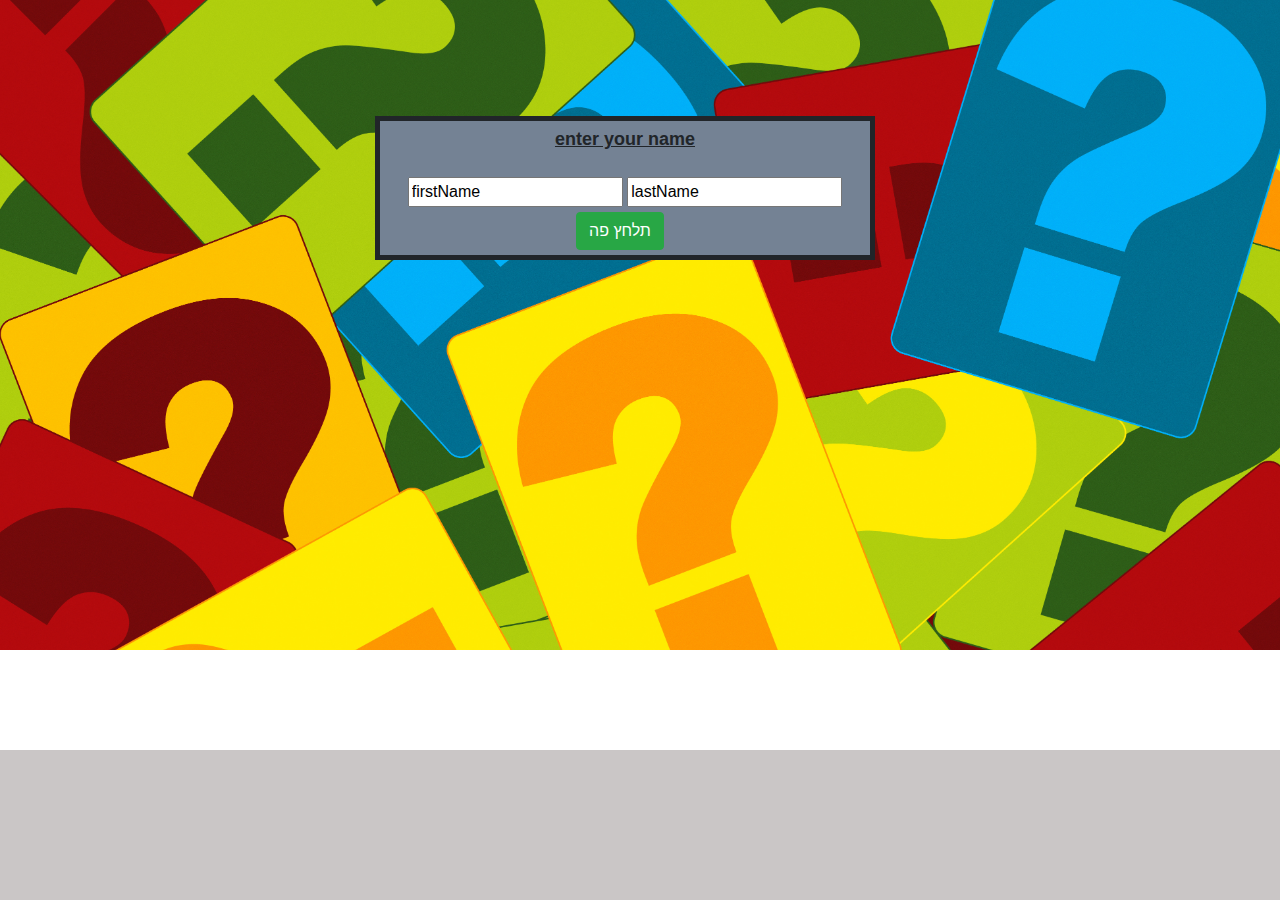
<file: index.html>
<!DOCTYPE html>
<html>

<head>
        <title>HW 3</title>
    <meta charset="utf-8">
    <link rel="icon" href="img/icon.png">
    <meta name="viewport" content="width=device-width, initial-scale=1">
    <link rel="stylesheet" href="css/style_1.css">
    <!--link rel="stylesheet" href="css/reset.css"-->
    <link rel="stylesheet" href="https://maxcdn.bootstrapcdn.com/bootstrap/4.1.3/css/bootstrap.min.css">
    <script src="https://ajax.googleapis.com/ajax/libs/jquery/3.3.1/jquery.min.js"></script>
    <script src="https://cdnjs.cloudflare.com/ajax/libs/popper.js/1.14.3/umd/popper.min.js"></script>
    <script src="https://maxcdn.bootstrapcdn.com/bootstrap/4.1.3/js/bootstrap.min.js"></script>

</head>

<body id="main-body">
    <div class="container-fluid" id="main">
        <div class="row w-25 p-3" id="top-main">
            <div class="col-md-12"></div>
        </div>
        <div class="row w-50 p-3" id="center-main">
            <div class="col-md-12" id="text-and-input">
                <div id="box-main" >
                <p id="text-title">enter your name</p>
                
                       
                        <br>
                        <input id="input" value="firstName">
                        <input id="input2" value="lastName">
                        <br>
                        <button id="check-button" class="btn btn-success" type="button" onclick="check_If_Ok()">תלחץ פה
                        </button>
                    </div>
                   
                </div>
            </div>
        </div>
        <div class="row w-25 p-3" id="bottom-main">
            <div class="col-md-12" id="errors"></div>
        </div>
    </div>

</body>
<script src="js/main.js"></script>

</html>
</file>
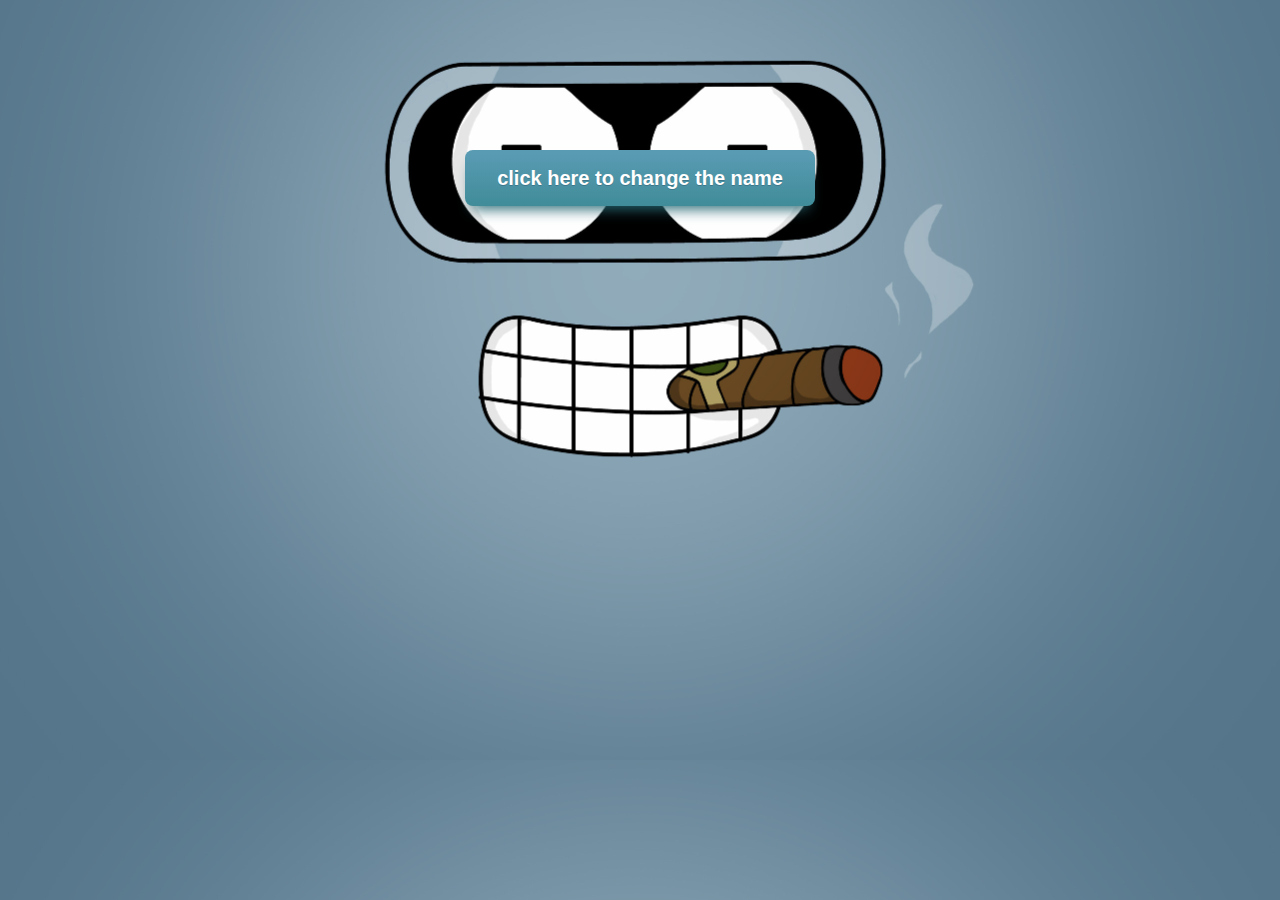
<file: joke.html>
<!DOCTYPE html>
<html>

<head>
        <title>joke</title>

    <meta charset="utf-8">
    <link rel="icon" href="img/icon.png">
    <meta name="viewport" content="width=device-width, initial-scale=1">
    <link rel="stylesheet" href="./css/joke.css">
    <link rel="stylesheet" href="./css/reset.css">
    <link rel="stylesheet" href="https://maxcdn.bootstrapcdn.com/bootstrap/4.1.3/css/bootstrap.min.css">
    <script src="https://ajax.googleapis.com/ajax/libs/jquery/3.4.0/jquery.min.js"></script>
    <script src="https://cdnjs.cloudflare.com/ajax/libs/popper.js/1.14.3/umd/popper.min.js"></script>
    <script src="https://maxcdn.bootstrapcdn.com/bootstrap/4.1.3/js/bootstrap.min.js"></script>


    <meta http-equiv="Content-Type" content="text/html; charset=UTF-8">

</head>

<body id="body">
    <center style="padding: 50px;" id="joke">
    </center>
    <center>
        <a href="#" class="myButton">click here to change the name</a>
    </center>

</body>
 <script src="jquery.min.js"></script>
       
<script src="./js/joke.js"></script>

</html>
</file>
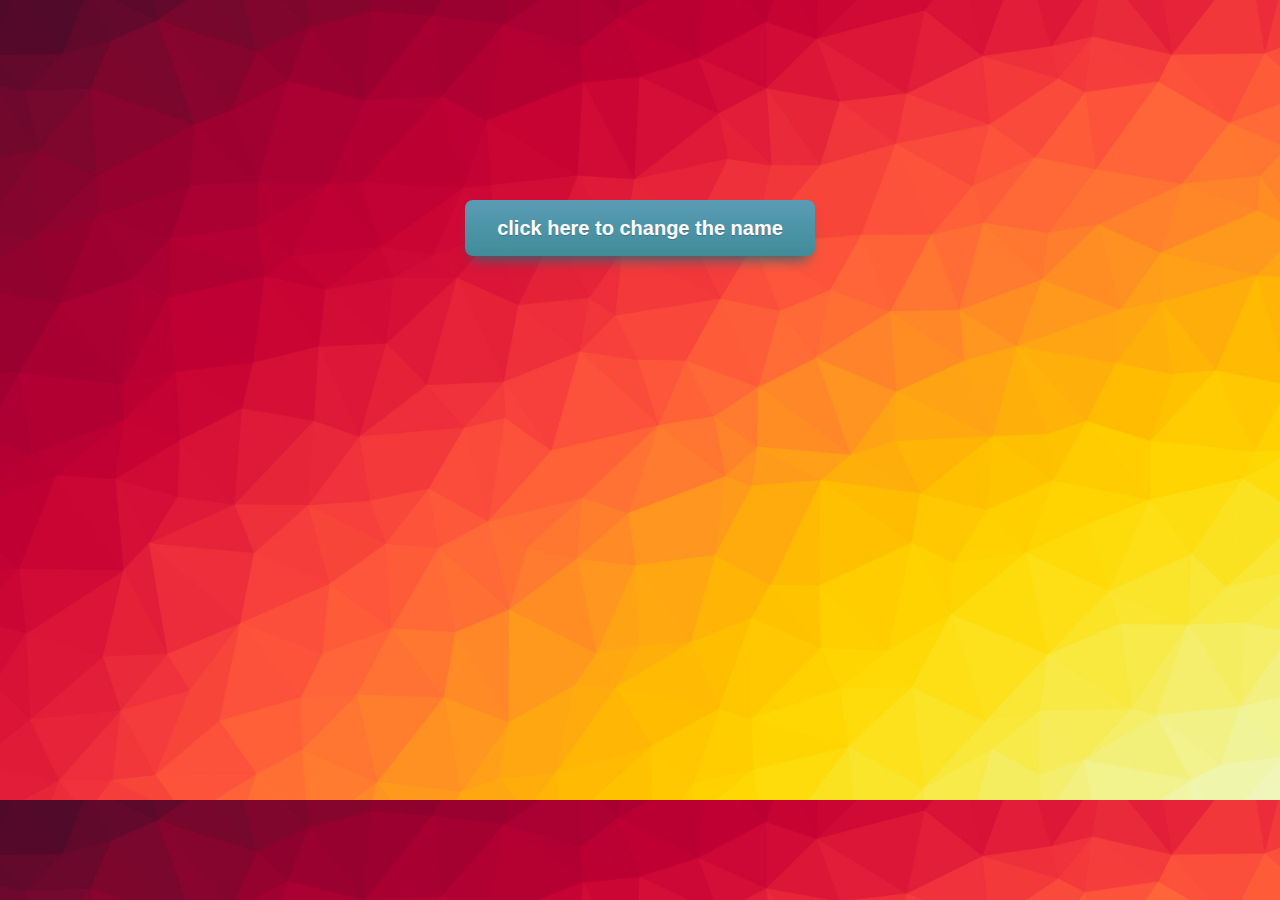
<file: page5.html>
<!DOCTYPE html>
<html>

<head>
        <title>trivia</title>
    <meta charset="utf-8">
    <link rel="icon" href="img/icon.png">
    <meta name="viewport" content="width=device-width, initial-scale=1">
    <link rel="stylesheet" href="./css/tivia.css">
    <link rel="stylesheet" href="./css/reset.css">
    <link rel="stylesheet" href="https://maxcdn.bootstrapcdn.com/bootstrap/4.1.3/css/bootstrap.min.css">
    <script src="https://ajax.googleapis.com/ajax/libs/jquery/3.4.0/jquery.min.js"></script>
    <script src="https://cdnjs.cloudflare.com/ajax/libs/popper.js/1.14.3/umd/popper.min.js"></script>
    <script src="https://maxcdn.bootstrapcdn.com/bootstrap/4.1.3/js/bootstrap.min.js"></script>

</head>

<body id="main-body">
    <center id="question" style="padding: 100px;font-size: 1.5rem">

    </center>
    <center>
        <a href="#" class="myButton">click here to change the name</a>
    </center>


</body>
<script src="js/main2.js"></script>

</html>
</file>
<file: css/style_1.css>
html{
    background-color: rgb(202, 198, 198);
}
/*main page*/
#main-body{
   /* background-color:#948f8f;*/
    min-width: 505px;
}
#main{
   
    height:650px!important;
    background-image: url("../img/trivia.jpg")!important;
    background-size: cover;
  
}
#main-body div{
    /*will edit*/
}
#top-main{
    height: 100px;
   /* background-color: rgb(103, 103, 197);*/
    width: 100%!important;
}
/*main part of the web*/
#center-main{
    height: 200px;
  /*  background-color: rgb(24, 114, 21);*/
    width: 100%!important;
    text-align: center;
}
#text-and-input p{
    margin: auto;
    width: 300px;
    /*background-color: rgb(119, 66, 66)*/
}
#text-and-input p{
    width: 300px;
    /*background-color: rgb(119, 66, 66)*/
}
/*text titale*/
#text-title{
    font-size: 18px;
    font-weight: bold;
    text-decoration: underline;
}
#text-and-input #text-center{
    border: 1px solid;
    padding: 5px;
    box-shadow: 5px ;
    width: 240px;
    background-color: rgb(108, 170, 170);
}
/*bottons*/
#check-button{
    margin-top: 5px;
    margin-right: 10px;
}
#bottom-main{
    height: 100px;
    /*background-color: rgb(88, 63, 86);*/
    width: 100%!important;
}
/*the box of the main part*/
#box-main{
background-color: rgb(116, 130, 148);
    margin: 0 auto;
    padding: 5px;
    width: 500px;
    box-shadow: 5px ;
    border: 5px solid;
}
/*the bottom for errors*/
#errors{
    text-align: center;
    font-size: 50px;
}
</file>
<file: css/joke.css>
.myButton {
	-moz-box-shadow: 0px 10px 14px -7px #276873;
	-webkit-box-shadow: 0px 10px 14px -7px #276873;
	box-shadow: 0px 10px 14px -7px #276873;
	background:-webkit-gradient(linear, left top, left bottom, color-stop(0.05, #599bb3), color-stop(1, #408c99));
	background:-moz-linear-gradient(top, #599bb3 5%, #408c99 100%);
	background:-webkit-linear-gradient(top, #599bb3 5%, #408c99 100%);
	background:-o-linear-gradient(top, #599bb3 5%, #408c99 100%);
	background:-ms-linear-gradient(top, #599bb3 5%, #408c99 100%);
	background:linear-gradient(to bottom, #599bb3 5%, #408c99 100%);
	filter:progid:DXImageTransform.Microsoft.gradient(startColorstr='#599bb3', endColorstr='#408c99',GradientType=0);
	background-color:#599bb3;
	-moz-border-radius:8px;
	-webkit-border-radius:8px;
	border-radius:8px;
	display:inline-block;
	cursor:pointer;
	color:#ffffff;
	font-family:Arial;
	font-size:20px;
	font-weight:bold;
	padding:13px 32px;
	text-decoration:none;
	text-shadow:0px 1px 0px #3d768a;
	margin-top: 50px;
}
.myButton:hover {
	background:-webkit-gradient(linear, left top, left bottom, color-stop(0.05, #408c99), color-stop(1, #599bb3));
	background:-moz-linear-gradient(top, #408c99 5%, #599bb3 100%);
	background:-webkit-linear-gradient(top, #408c99 5%, #599bb3 100%);
	background:-o-linear-gradient(top, #408c99 5%, #599bb3 100%);
	background:-ms-linear-gradient(top, #408c99 5%, #599bb3 100%);
	background:linear-gradient(to bottom, #408c99 5%, #599bb3 100%);
	filter:progid:DXImageTransform.Microsoft.gradient(startColorstr='#408c99', endColorstr='#599bb3',GradientType=0);
	background-color:#408c99;
}
.myButton:active {
	position:relative;
	top:1px;
}
.joke_text{
	margin-top: 200px;
	font-family: Arial, Helvetica, sans-serif;
	font-size: 35px;
	background-color: white;
  border: 5px solid black;
}
#body{
	background-image: url(../img/joke.jpg);
    background-size: cover;
    background-position-y: -200px;
}
</file>
<file: css/tivia.css>
.answer {
    transition: all 0.2s;
    padding: 10px;
    margin: 10px;
	box-shadow: 2px 2px 2px 2px rgba(0, 0, 0, 0.3);
	background-color: rgb(194, 189, 189);
}
#main-q{
	transition: all 0.2s;
    padding: 10px;
	margin: 10px;
	color: #ffffff;
}

.answer:hover {
    box-shadow: 4px 4px 4px 4px rgba(0, 0, 0, 0.3);
}
.myButton {
	-moz-box-shadow: 0px 10px 14px -7px #276873;
	-webkit-box-shadow: 0px 10px 14px -7px #276873;
	box-shadow: 0px 10px 14px -7px #276873;
	background:-webkit-gradient(linear, left top, left bottom, color-stop(0.05, #599bb3), color-stop(1, #408c99));
	background:-moz-linear-gradient(top, #599bb3 5%, #408c99 100%);
	background:-webkit-linear-gradient(top, #599bb3 5%, #408c99 100%);
	background:-o-linear-gradient(top, #599bb3 5%, #408c99 100%);
	background:-ms-linear-gradient(top, #599bb3 5%, #408c99 100%);
	background:linear-gradient(to bottom, #599bb3 5%, #408c99 100%);
	filter:progid:DXImageTransform.Microsoft.gradient(startColorstr='#599bb3', endColorstr='#408c99',GradientType=0);
	background-color:#599bb3;
	-moz-border-radius:8px;
	-webkit-border-radius:8px;
	border-radius:8px;
	display:inline-block;
	cursor:pointer;
	color:#ffffff;
	font-family:Arial;
	font-size:20px;
	font-weight:bold;
	padding:13px 32px;
	text-decoration:none;
	text-shadow:0px 1px 0px #3d768a;
}
.myButton:hover {
	background:-webkit-gradient(linear, left top, left bottom, color-stop(0.05, #408c99), color-stop(1, #599bb3));
	background:-moz-linear-gradient(top, #408c99 5%, #599bb3 100%);
	background:-webkit-linear-gradient(top, #408c99 5%, #599bb3 100%);
	background:-o-linear-gradient(top, #408c99 5%, #599bb3 100%);
	background:-ms-linear-gradient(top, #408c99 5%, #599bb3 100%);
	background:linear-gradient(to bottom, #408c99 5%, #599bb3 100%);
	filter:progid:DXImageTransform.Microsoft.gradient(startColorstr='#408c99', endColorstr='#599bb3',GradientType=0);
	background-color:#408c99;
}
.myButton:active {
	position:relative;
	top:1px;
}
#main-body{
	background-image: url(..//img/html-color-codes-color-tutorials-hero-00e10b1f.jpg);
	background-size: cover;
}
</file>
